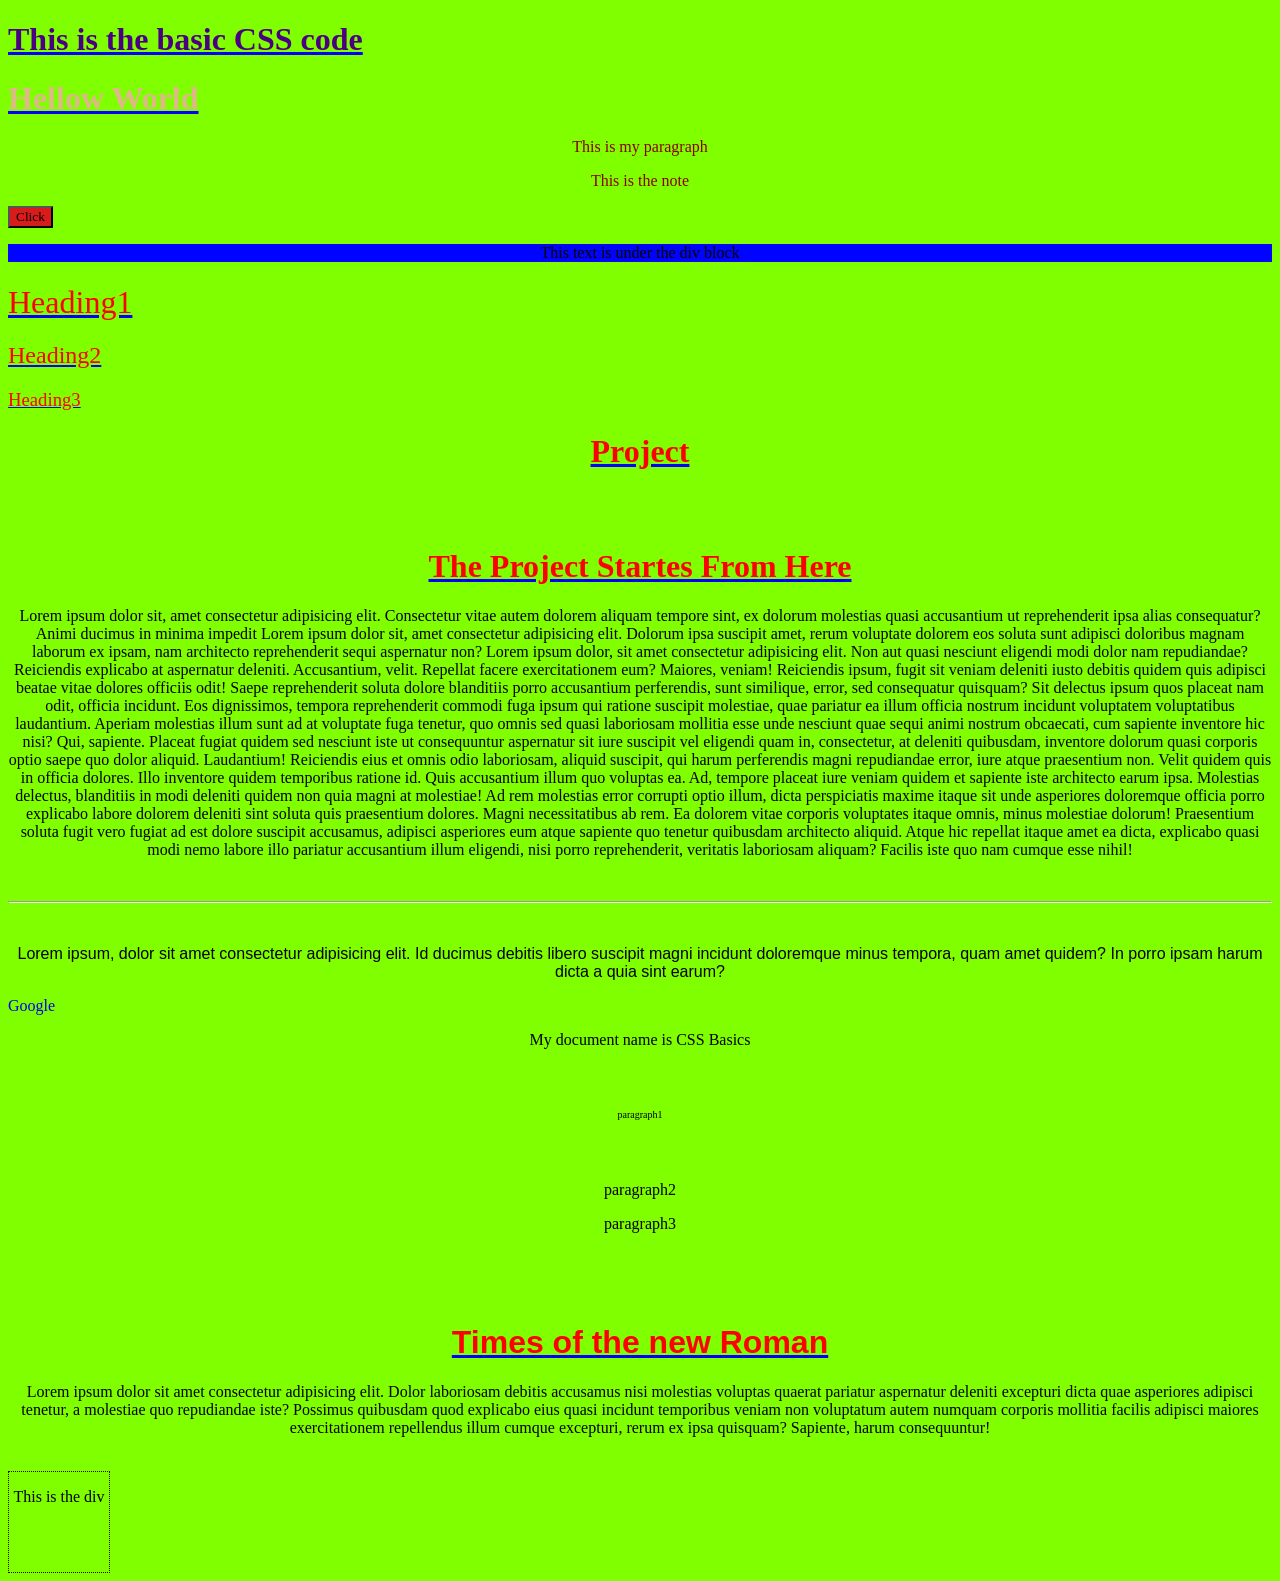
<file: index.html>
<!DOCTYPE html>
<html lang="en">
<head>
    <meta charset="UTF-8">
    <meta name="viewport" content="width=device-width, initial-scale=1.0">
    <title>Document</title>
    <link rel="stylesheet" href="style.css">
</head>
<body>
    <h1 id="heading1">This is the basic CSS code</h1>
    <h1 id="heading2"> Hellow World</h1>
    <p class="wow"> This is my paragraph</p>
    <p class="wow">This is the note</p>
    <button>Click</button>
    <div id="box">
        <p> This text is under the div block</p>
    </div>
   <h1 class="heading"> Heading1</h1>
   <h2 class="heading"> Heading2</h2>
   <h3 class="heading">Heading3 </h3>
   <h1 id="we"> Project</h1>
   <br/>
   <br/>
<h1 id="rf"> The project startes from here</h1>
 <p id="big">Lorem ipsum dolor sit, amet consectetur adipisicing elit. Consectetur vitae autem dolorem aliquam tempore sint, ex dolorum molestias quasi accusantium ut reprehenderit ipsa alias consequatur? Animi ducimus in minima impedit Lorem ipsum dolor sit, amet consectetur adipisicing elit. Dolorum ipsa suscipit amet, rerum voluptate dolorem eos soluta sunt adipisci doloribus magnam laborum ex ipsam, nam architecto reprehenderit sequi aspernatur non? Lorem ipsum dolor, sit amet consectetur adipisicing elit. Non aut quasi nesciunt eligendi modi dolor nam repudiandae? Reiciendis explicabo at aspernatur deleniti. Accusantium, velit. Repellat facere exercitationem eum? Maiores, veniam!
 Reiciendis ipsum, fugit sit veniam deleniti iusto debitis quidem quis adipisci beatae vitae dolores officiis odit! Saepe reprehenderit soluta dolore blanditiis porro accusantium perferendis, sunt similique, error, sed consequatur quisquam?
 Sit delectus ipsum quos placeat nam odit, officia incidunt. Eos dignissimos, tempora reprehenderit commodi fuga ipsum qui ratione suscipit molestiae, quae pariatur ea illum officia nostrum incidunt voluptatem voluptatibus laudantium.
 Aperiam molestias illum sunt ad at voluptate fuga tenetur, quo omnis sed quasi laboriosam mollitia esse unde nesciunt quae sequi animi nostrum obcaecati, cum sapiente inventore hic nisi? Qui, sapiente.
 Placeat fugiat quidem sed nesciunt iste ut consequuntur aspernatur sit iure suscipit vel eligendi quam in, consectetur, at deleniti quibusdam, inventore dolorum quasi corporis optio saepe quo dolor aliquid. Laudantium!
 Reiciendis eius et omnis odio laboriosam, aliquid suscipit, qui harum perferendis magni repudiandae error, iure atque praesentium non. Velit quidem quis in officia dolores. Illo inventore quidem temporibus ratione id.
 Quis accusantium illum quo voluptas ea. Ad, tempore placeat iure veniam quidem et sapiente iste architecto earum ipsa. Molestias delectus, blanditiis in modi deleniti quidem non quia magni at molestiae!
 Ad rem molestias error corrupti optio illum, dicta perspiciatis maxime itaque sit unde asperiores doloremque officia porro explicabo labore dolorem deleniti sint soluta quis praesentium dolores. Magni necessitatibus ab rem.
 Ea dolorem vitae corporis voluptates itaque omnis, minus molestiae dolorum! Praesentium soluta fugit vero fugiat ad est dolore suscipit accusamus, adipisci asperiores eum atque sapiente quo tenetur quibusdam architecto aliquid.
 Atque hic repellat itaque amet ea dicta, explicabo quasi modi nemo labore illo pariatur accusantium illum eligendi, nisi porro reprehenderit, veritatis laboriosam aliquam? Facilis iste quo nam cumque esse nihil!</p>
 <br/>
 <hr style="color:black">
 <br/>
 <p class="yt"> Lorem ipsum, dolor sit amet consectetur adipisicing elit. Id ducimus debitis libero suscipit magni incidunt doloremque minus tempora, quam amet quidem? In porro ipsam harum dicta a quia sint earum?</p>
 <a href="www.google.com" id="ui" >Google</a>
<p class="gm" > My document name is CSS Basics </p>
</body>
<p id="s">paragraph1</p>
<p id="d">paragraph2</p>
<p id="f">paragraph3</p>
<br/>
<br/>
<br/>
<h1 id="e"> Times of the new Roman</h1>
<p> Lorem ipsum dolor sit amet consectetur adipisicing elit. Dolor laboriosam debitis accusamus nisi molestias voluptas quaerat pariatur aspernatur deleniti excepturi dicta quae asperiores adipisci tenetur, a molestiae quo repudiandae iste?
Possimus quibusdam quod explicabo eius quasi incidunt temporibus veniam non voluptatum autem numquam corporis mollitia facilis adipisci maiores exercitationem repellendus illum cumque excepturi, rerum ex ipsa quisquam? Sapiente, harum consequuntur!</p>
<br/>

<div id="outer">
  <p> This is the div</p>
</div>

</html>
</file>
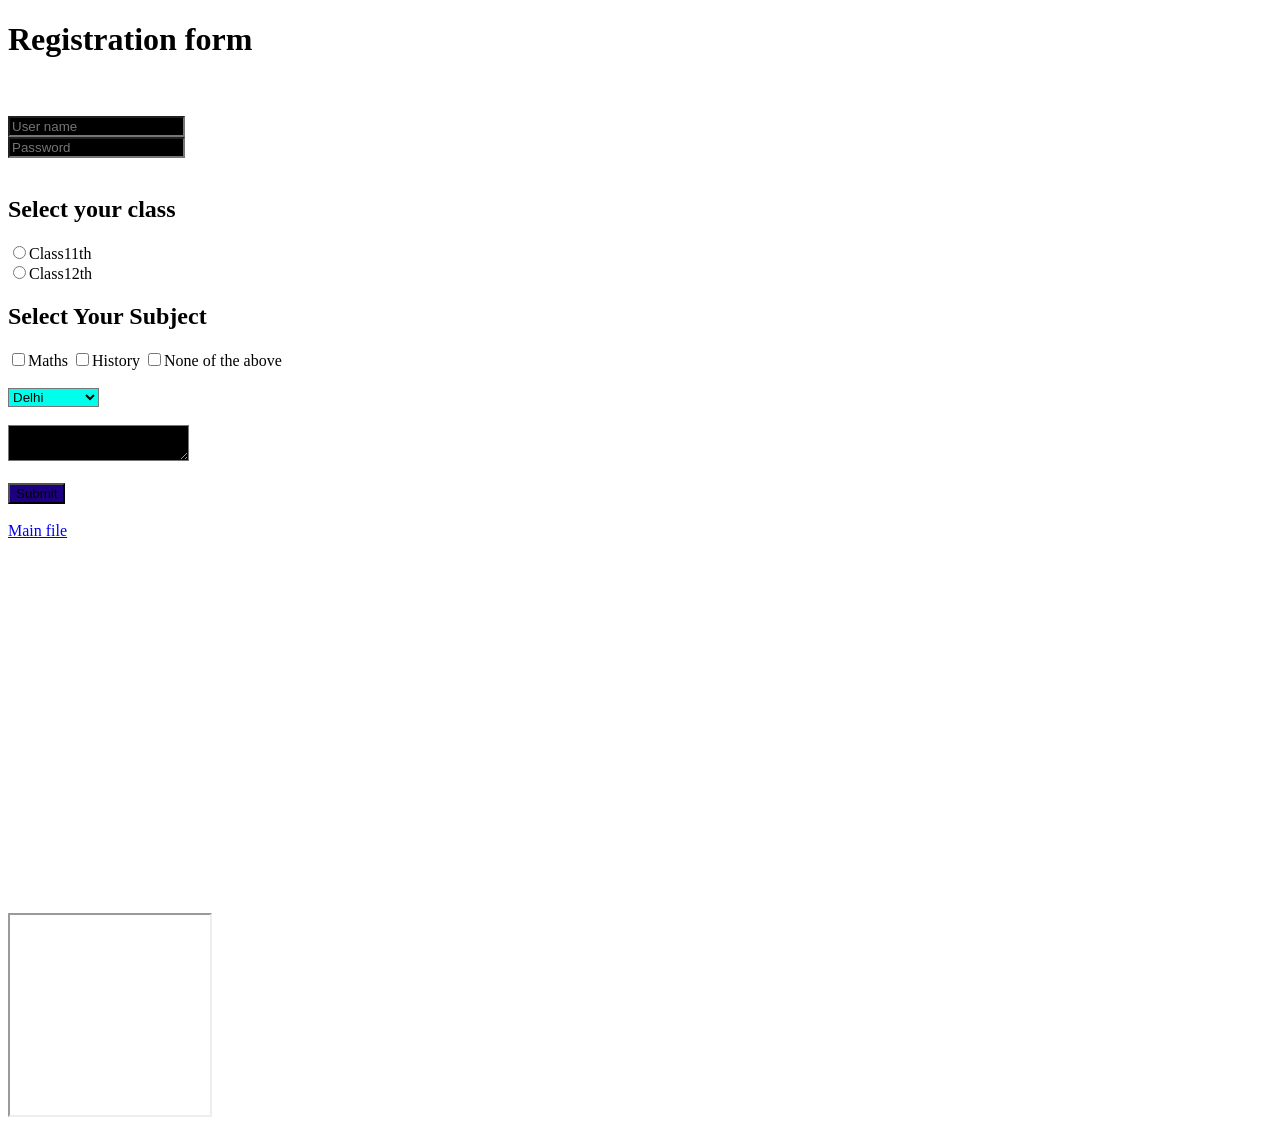
<file: next.html>
<!DOCTYPE html>
<html lang="en">
<head>
    <meta charset="UTF-8">
    <meta name="viewport" content="width=device-width, initial-scale=1.0">
    <title>Document</title>
</head>
<body>
    <h1> Registration form</h1>
<br/>
<form action="/action./php">
    <br/>
  <input style="background-color: black;"  type = "text"placeholder =            "User name" >
</br>
  <input  style ="background-color: rgb(0, 0, 0)"; type  = "password" placeholder="Password">
  <br/>
  <br/>
  <div>
  <h2> Select your class </h2>
  <label for="101">                                                 
<input type="radio" value="Class11th" name="Class" id="101">Class11th
  </label>
</br>
  <label for="102">
    <input type="radio" value="Class12" name="Class" id="102">Class12th
  </label>
</br>
<h2> Select Your Subject </h2>
  <label for="math">
  <input type="checkbox" name="subject" value="math" id="304">Maths
</label>
<label for="his">
  <input type="checkbox" name="subject" value="his"  id="305">History
</label>
<label>
  <input type="checkbox" name="subject" value="none of the above" id="306">None of the above
</label>
</br>
<br/>
<select name="city" style="background-color: rgb(0, 255, 234);">
  <option value="Delhi">Delhi</option>
  <option value="Chandigarh">Chandigarh</option>
  <option value="Kotdwar">Kotdwar</option>
</select>
</br>
<br/>
<textarea name="feedback" id="809" placeholder="Plz give your valuable feedback" width="100" height="250" style="background-color:rgb(0, 0, 0)">Feedback</textarea>
<br/>
<br/>
<input type="submit" name="Submit" style="background-color: rgb(28, 0, 128);">
  </form>
</br>
<br/>
  <a href = "index.html" target="_main">Main file</a>
</div>
<br/>
<br/>
<iframe width="560" height="315" src="https://www.youtube.com/embed/_KmsNRHVudk?si=UCJnt2jNW2mW4PjP" title="YouTube video player" frameborder="0" allow="accelerometer; autoplay; clipboard-write; encrypted-media; gyroscope; picture-in-picture; web-share" referrerpolicy="strict-origin-when-cross-origin" allowfullscreen></iframe> 
<br/>
<br/>
<iframe src="https://www.wikipedia.org/" height="200" width="200"> Wikipedia</iframe> 
<br/>

</body>
</html>
</file>
<file: style.css>
*{
    font-family: "Times New Roman";
}
#heading1{
    color:indigo;
}
#heading2{
    color:burlywood;
}
button{
    color:chocolate(0,0,0);
    background-color:rgb(216, 28, 28);
}
.wow{
    color:darkred
}
#box{
    background-color: rgb(0, 4, 255);
}
/* .heading{
    color: red;
} */
 h1,h2,h3 {
    color:red;
    text-decoration: blue underline;

 }
 p{
    text-align:center;
   }
 #we{
    text-align : center;
    line-height:normal;
 }
 a{
    text-decoration: none;
    text-align: center;
 }
 .heading{
    font-weight: 400;
 }
 body{
    background-color:chartreuse
 }
 .yt{
    font-family:arial;
 }
 #s{
    font-size: 10px;
    line-height: 100px;
 }
 #big {
     text-transform: none;
 }
 #rf{
    text-align:center;
    text-transform: capitalize;
 }
#e{
    text-align: center;
    font-family:'Lucida Sans', 'Lucida Sans Regular', 'Lucida Grande', 'Lucida Sans Unicode', Geneva, Verdana, sans-serif;
}
#outer{
   height:100px;
   width: 100px;
   border-width: 1px;
   border-style: dotted;
   align-self: center;

}
</file>
